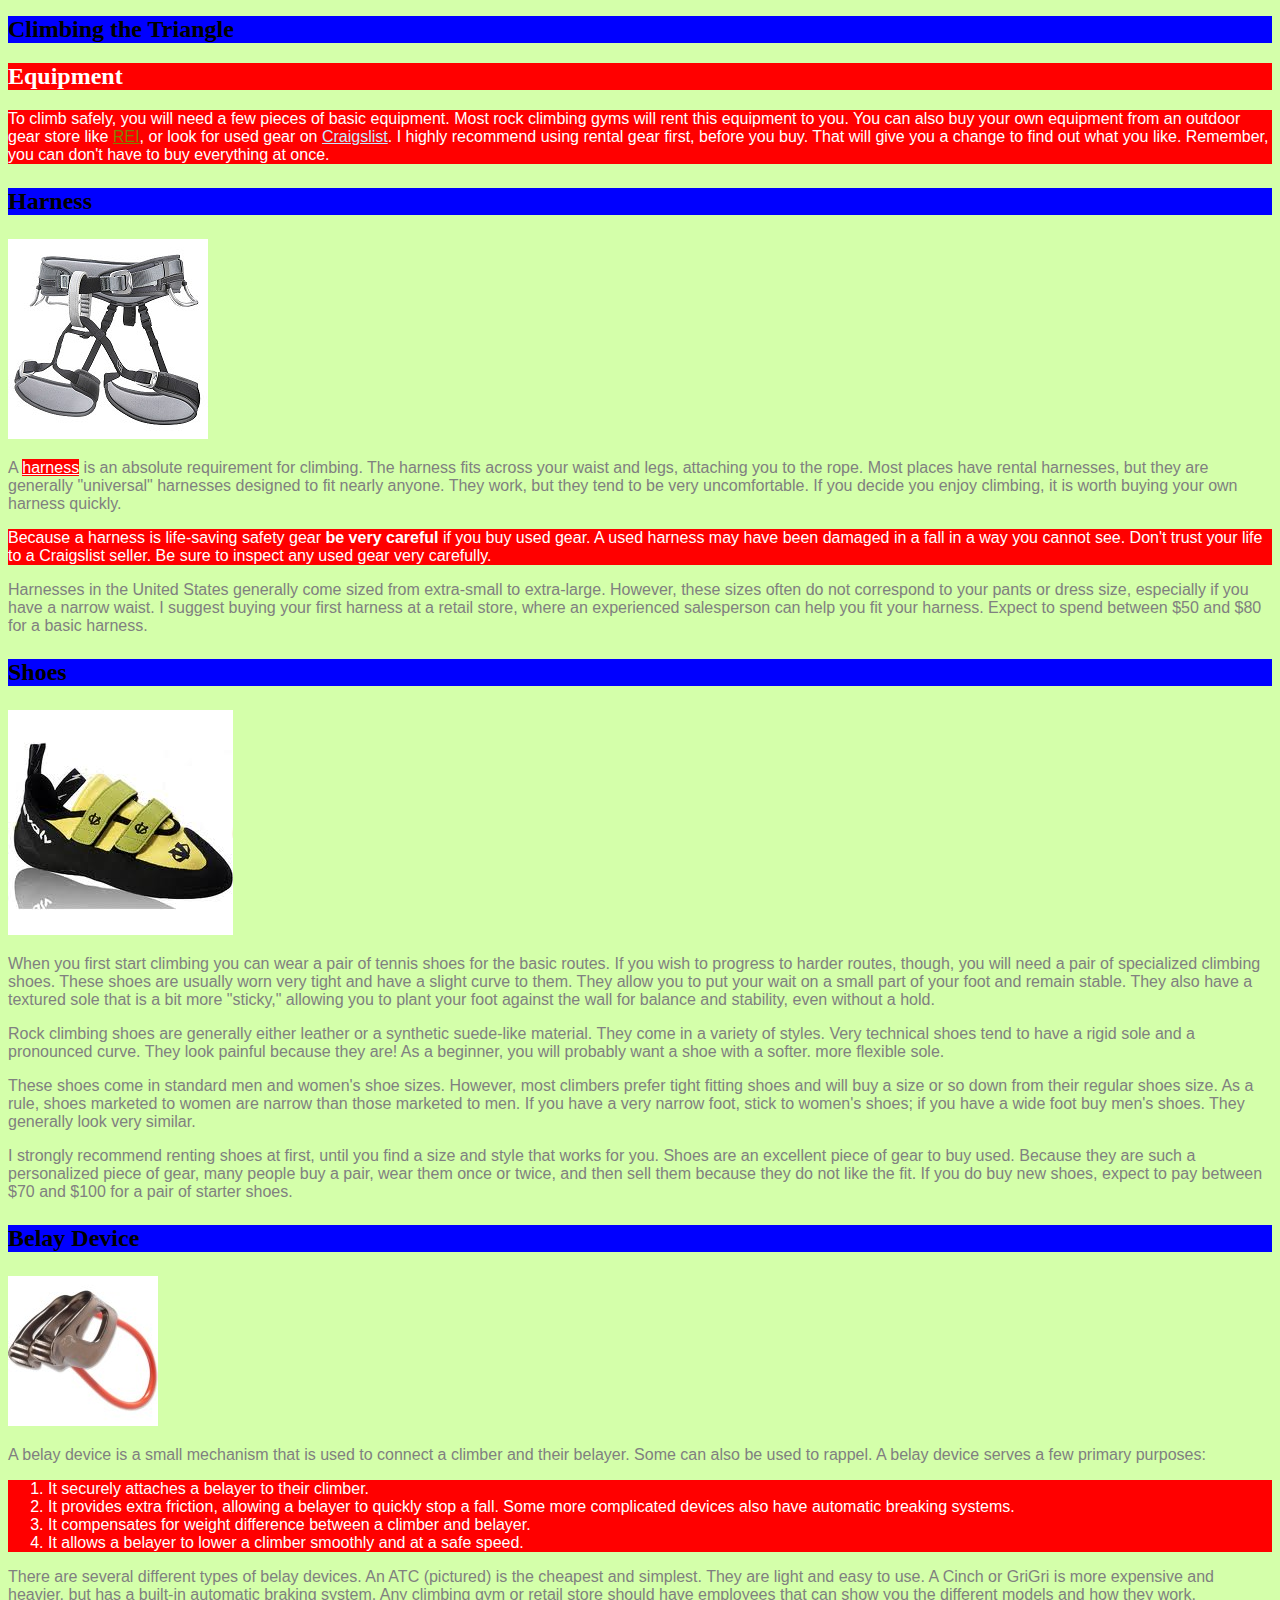
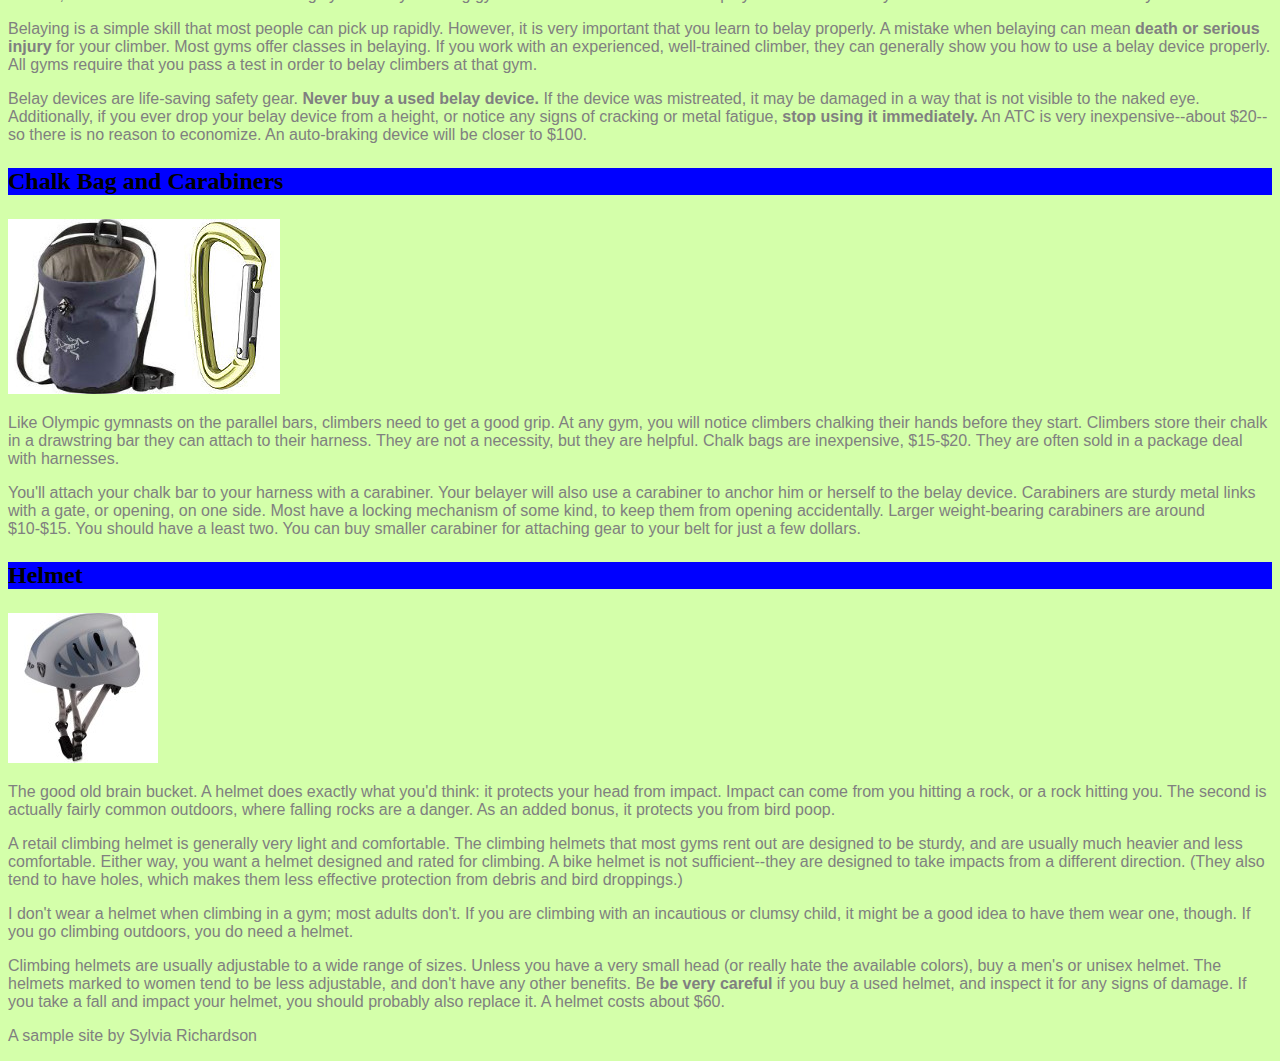
<file: sample-code/class2/index.html>
<!DOCTYPE html>
<html>
<head>
	<title>Climbing the Triangle</title>
	<link rel="stylesheet" type="text/css" href="style.css">
</head>
<body>
	<h1>Climbing the Triangle</h1>
	<h2 id="equip"  class="warning">Equipment</h2>
	<p class="warning">To climb safely, you will need a few pieces of basic equipment. Most rock climbing gyms will rent this equipment to you. You can also buy your own equipment from an outdoor gear store like <a href="http://www.rei.com" style="color: olive;">REI</a>, or look for used gear on <a href="http://raleigh.craigslist.org/">Craigslist</a>. I highly recommend using rental gear first, before you buy. That will give you a change to find out what you like. Remember, you can don't have to buy everything at once.</p>
		
	<h3>Harness</h3>
	<img src="img/emptyharness.jpg" alt="A rock climbing harness"  class="warning"/>
	<p>A <a href="http://google.com" class="warning">harness</a> is an absolute requirement for climbing. The harness fits across your waist and legs, attaching you to the rope. Most places have rental harnesses, but they are generally "universal" harnesses designed to fit nearly anyone. They work, but they tend to be very uncomfortable. If you decide you enjoy climbing, it is worth buying your own harness quickly.</p>
	<p class="warning">Because a harness is life-saving safety gear <strong>be very careful</strong> if you buy used gear. A used harness may have been damaged in a fall in a way you cannot see. Don't trust your life to a Craigslist seller. Be sure to inspect any used gear very carefully.</p>
	<p>Harnesses in the United States generally come sized from extra-small to extra-large. However, these sizes often do not correspond to your pants or dress size, especially if you have a narrow waist. I suggest buying your first harness at a retail store, where an experienced salesperson can help you fit your harness. Expect to spend between $50 and $80 for a basic harness.</p>
		
	<h3>Shoes</h3>
	<img src="img/shoes.jpg" alt="A rock climbing shoe" />
	<p>When you first start climbing you can wear a pair of tennis shoes for the basic routes. If you wish to progress to harder routes, though, you will need a pair of specialized climbing shoes. These shoes are usually worn very tight and have a slight curve to them. They allow you to put your wait on a small part of your foot and remain stable. They also have a textured sole that is a bit more "sticky," allowing you to plant your foot against the wall for balance and stability, even without a hold.</p>
	<p>Rock climbing shoes are generally either leather or a synthetic suede-like material. They come in a variety of styles. Very technical shoes tend to have a rigid sole and a pronounced curve. They look painful because they are! As a beginner, you will probably want a shoe with a softer. more flexible sole.</p>
	<p>These shoes come in standard men and women's shoe sizes. However, most climbers prefer tight fitting shoes and will buy a size or so down from their regular shoes size. As a rule, shoes marketed to women are narrow than those marketed to men. If you have a very narrow foot, stick to women's shoes; if you have a wide foot buy men's shoes. They generally look very similar.</p>
	<p>I strongly recommend renting shoes at first, until you find a size and style that works for you. Shoes are an excellent piece of gear to buy used. Because they are such a personalized piece of gear, many people buy a pair, wear them once or twice, and then sell them because they do not like the fit. If you do buy new shoes, expect to pay between $70 and $100 for a pair of starter shoes.</p>
		
	<h3>Belay Device</h3>
	<img src="img/atc-xp.jpg" alt="An ATC-style belay device" />
	<p>A belay device is a small mechanism that is used to connect a climber and their belayer. Some can also be used to rappel. A belay device serves a few primary purposes:
	<ol class="warning">
		<li>It securely attaches a belayer to their climber.</li>
		<li>It provides extra friction, allowing a belayer to quickly stop a fall. Some more complicated devices also have automatic breaking systems.</li>
		<li>It compensates for weight difference between a climber and belayer.</li>
		<li>It allows a belayer to lower a climber smoothly and at a safe speed.</li>
	</ol>
	<p>There are several different types of belay devices. An ATC (pictured) is the cheapest and simplest. They are light and easy to use. A Cinch or GriGri is more expensive and heavier, but has a built-in automatic braking system. Any climbing gym or retail store should have employees that can show you the different models and how they work.</p>
	<p>Belaying is a simple skill that most people can pick up rapidly. However, it is very important that you learn to belay properly. A mistake when belaying can mean <strong>death or serious injury</strong> for your climber. Most gyms offer classes in belaying. If you work with an experienced, well-trained climber, they can generally show you how to use a belay device properly. All gyms require that you pass a test in order to belay climbers at that gym.</p>
	<p>Belay devices are life-saving safety gear. <strong>Never buy a used belay device.</strong> If the device was mistreated, it may be damaged in a way that is not visible to the naked eye. Additionally, if you ever drop your belay device from a height, or notice any signs of cracking or metal fatigue, <strong>stop using it immediately.</strong> An ATC is very inexpensive--about $20--so there is no reason to economize. An auto-braking device will be closer to $100.</p>
		
	<h3>Chalk Bag and Carabiners</h3>
	<img src="img/chalk-carabiner.jpg" alt="A chalk bag and a carabiner" />		
	<p>Like Olympic gymnasts on the parallel bars, climbers need to get a good grip. At any gym, you will notice climbers chalking their hands before they start. Climbers store their chalk in a drawstring bar they can attach to their harness. They are not a necessity, but they are helpful. Chalk bags are inexpensive, $15-$20. They are often sold in a package deal with harnesses.</p>
	<p>You'll attach your chalk bar to your harness with a carabiner. Your belayer will also use a carabiner to anchor him or herself to the belay device. Carabiners are sturdy metal links with a gate, or opening, on one side. Most have a locking mechanism of some kind, to keep them from opening accidentally. Larger weight-bearing carabiners are around $10-$15. You should have a least two. You can buy smaller carabiner for attaching gear to your belt for just a few dollars.</p>
				
	<h3>Helmet</h3>
	<img src="img/helmet.jpg" alt="A climbing helmet" />		
	<p>The good old brain bucket. A helmet does exactly what you'd think: it protects your head from impact. Impact can come from you hitting a rock, or a rock hitting you. The second is actually fairly common outdoors, where falling rocks are a danger. As an added bonus, it protects you from bird poop.</p>
	<p>A retail climbing helmet is generally very light and comfortable. The climbing helmets that most gyms rent out are designed to be sturdy, and are usually much heavier and less comfortable. Either way, you want a helmet designed and rated for climbing. A bike helmet is not sufficient--they are designed to take impacts from a different direction. (They also tend to have holes, which makes them less effective protection from debris and bird droppings.)</p>
	<p>I don't wear a helmet when climbing in a gym; most adults don't. If you are climbing with an incautious or clumsy child, it might be a good idea to have them wear one, though. If you go climbing outdoors, you do need a helmet.</p>
	<p>Climbing helmets are usually adjustable to a wide range of sizes. Unless you have a very small head (or really hate the available colors), buy a men's or unisex helmet. The helmets marked to women tend to be less adjustable, and don't have any other benefits. Be <strong>be very careful</strong> if you buy a used helmet, and inspect it for any signs of damage. If you take a fall and impact your helmet, you should probably also replace it. A helmet costs about $60.</p>
	<p>A sample site by Sylvia Richardson</p>
</body>
</html>
</file>
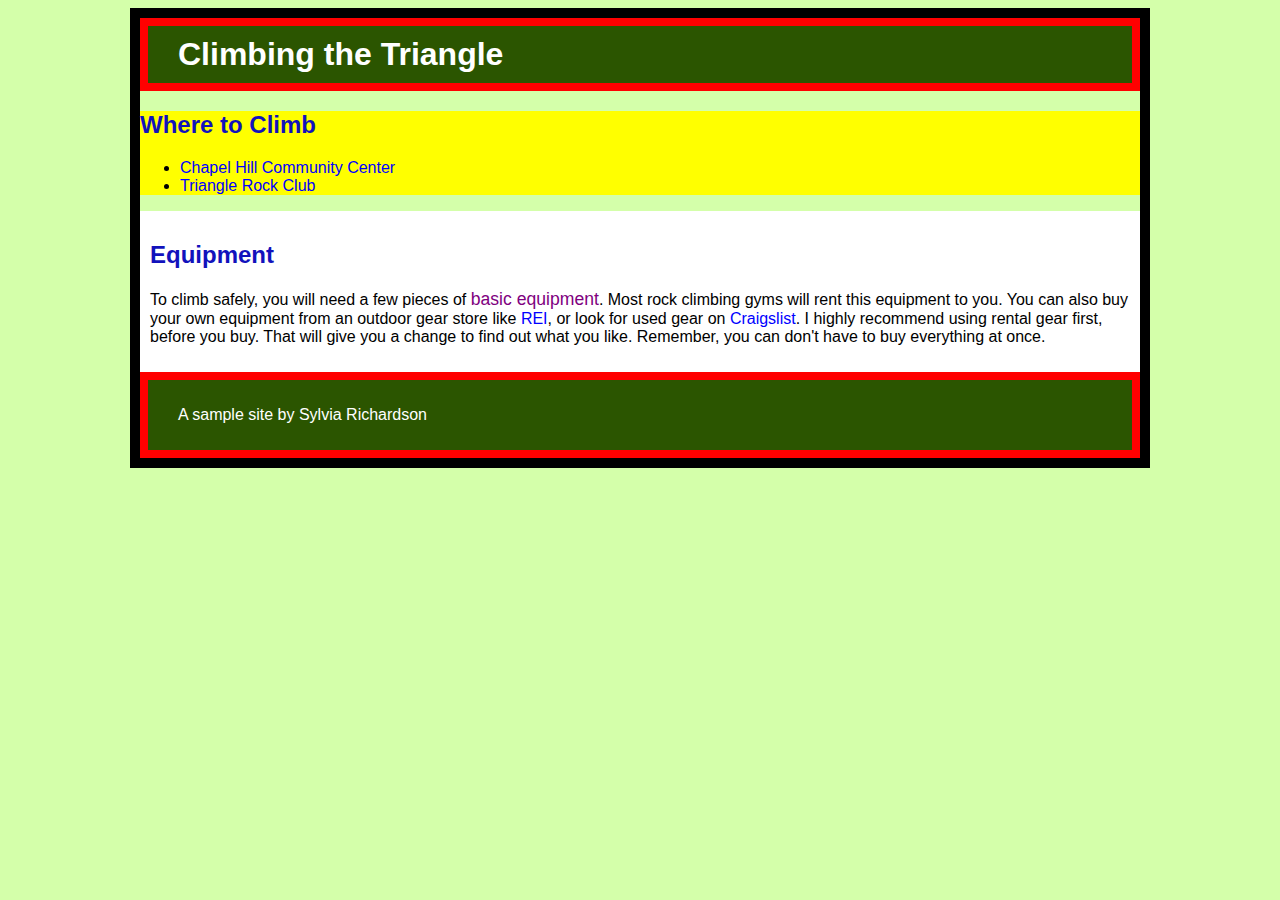
<file: sample-code/class3/index.html>
<!DOCTYPE html>
<html>
<head>
	<title>Climbing the Triangle</title>
	<link rel="stylesheet" type="text/css" href="style.css">
</head>
<body>
<div id="wrapper">
	<div id="header">
		<h1 id="pagetitle">Climbing the Triangle</h1>
	</div>
	<div id="sidebar">
		<h2>Where to Climb</h2>
		<ul>
			<li><a href="http://www.townofchapelhill.org/index.aspx?page=813">Chapel Hill Community Center</a></li>
			<li><a href="http://www.trianglerockclub.com/">Triangle Rock Club</a></li>
		</ul>
	</div>
	<div id="content">
		<h2 id="equip" class="awesome">Equipment</h2>
		<p class="awesome">To climb safely, you will need a few pieces of <span class="purple">basic equipment</span>. Most rock climbing gyms will rent this equipment to you. You can also buy your own equipment from an outdoor gear store like <a href="http://www.rei.com">REI</a>, or look for used gear on <a href="http://raleigh.craigslist.org/">Craigslist</a>. I highly recommend using rental gear first, before you buy. That will give you a change to find out what you like. Remember, you can don't have to buy everything at once.</p>
	</div>
	<div id="footer">
		<p>A sample site by Sylvia Richardson</p>
	</div>
</div>
</body>
</html>
</file>
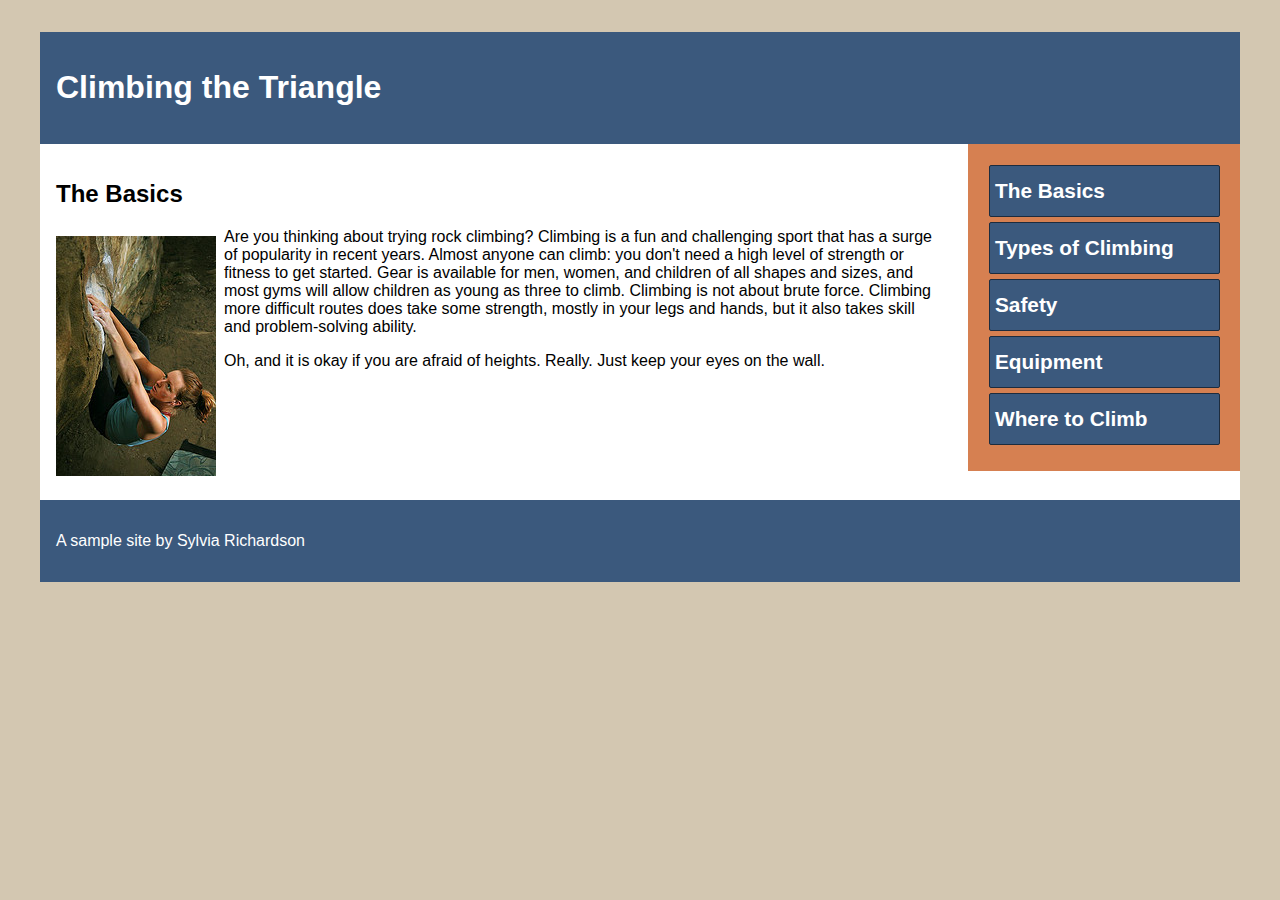
<file: sample-code/class4/index.html>
<!DOCTYPE html>
<html>
<head>
	<meta charset="UTF-8">
	<title>Climbing the Triangle</title>
	<link rel="stylesheet" type="text/css" href="style.css">
</head>
<body>
<div id="wrapper">
	<div id="header">
		<h1>Climbing the Triangle</h1>
	</div>
	<div id="sidebar">
		<ul>
			<li><a href="index.html">The Basics</a></li>
			<li><a href="types.html">Types of Climbing</a></li>
			<li><a href="safety.html">Safety</a></li>
			<li><a href="equipment.html">Equipment</a></li>
			<li><a href="where.html">Where to Climb</a></li>
		</ul>
	</div>
	<div id="main">
		<h2 id="basics">The Basics</h2>
		<img class="alignleft" src="img/climbing-woman.jpg" alt="A woman bouldering" />
		<p>Are you thinking about trying rock climbing? Climbing is a fun and challenging sport that has a surge of popularity in recent years. Almost anyone can climb: you don't need a high level of strength or fitness to get started. Gear is available for men, women, and children of all shapes and sizes, and most gyms will allow children as young as three to climb. Climbing is not about brute force. Climbing more difficult routes does take some strength, mostly in your legs and hands, but it also takes skill and problem-solving ability.</p>		
		<p>Oh, and it is okay if you are afraid of heights. Really. Just keep your eyes on the wall.</p>
	</div>
	
	<div id="footer">
		<p>A sample site by Sylvia Richardson</p>
	</div>
</div>
</body>
</html>
</file>
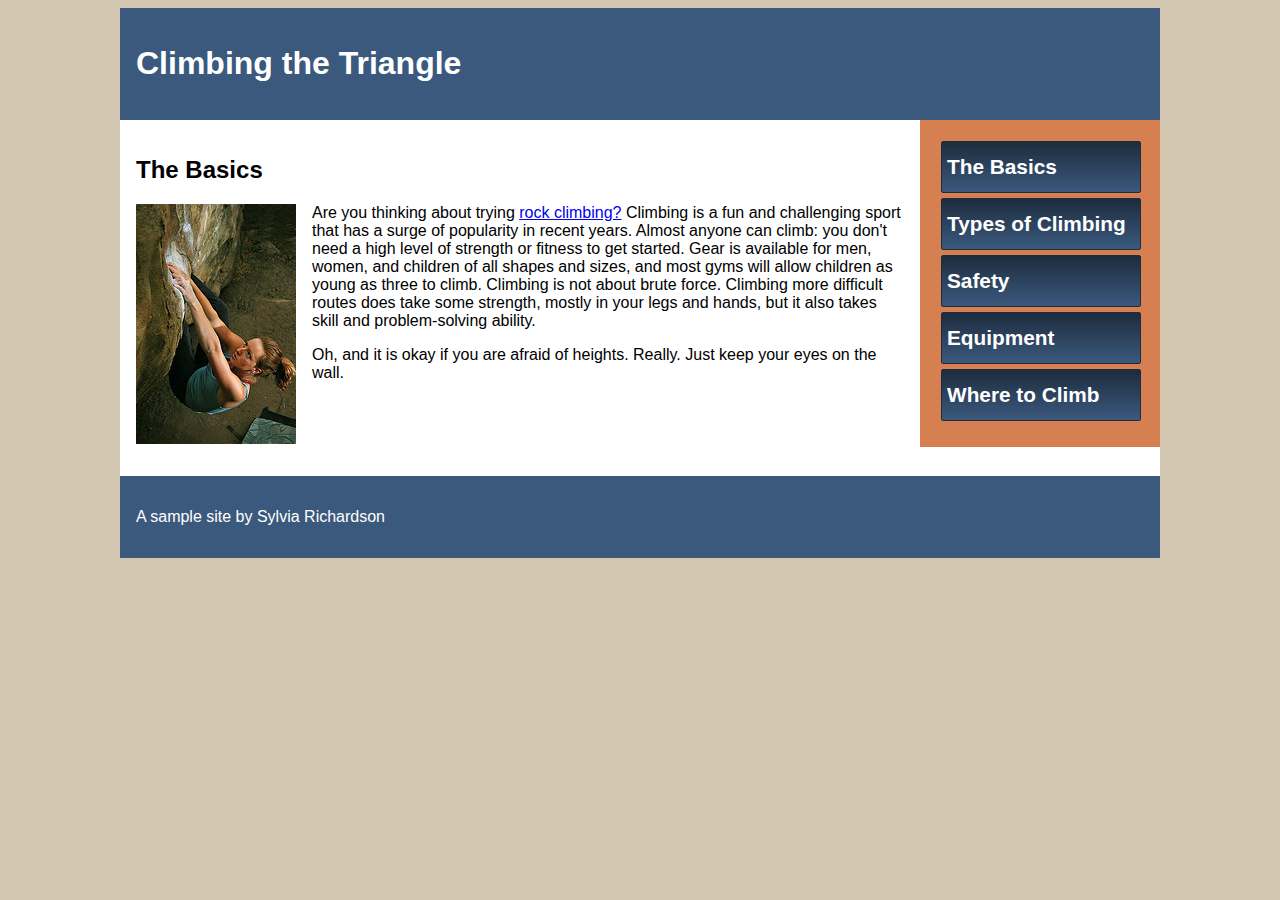
<file: sample-code/final/index.html>
<!DOCTYPE html>
<html>
<head>
	<meta charset="UTF-8">
	<title>Climbing the Triangle</title>
	<link rel="stylesheet" type="text/css" href="css/style.css">
</head>
<body>
<a href="#main" class="visuallyhidden">Skip navigation</a>
<div id="wrapper">
	<div id="header">
		<h1>Climbing the Triangle</h1>
	</div>
	<div id="sidebar">
		<ul>
			<li><a href="index.html">The Basics</a></li>
			<li><a href="types.html">Types of Climbing</a></li>
			<li><a href="safety.html">Safety</a></li>
			<li><a href="equipment.html">Equipment</a></li>
			<li><a href="where.html">Where to Climb</a></li>
		</ul>
	</div>
	<div id="main">
		<h2 id="basics">The Basics</h2>
		<img class="alignleft" src="img/climbing-woman.jpg" alt="A woman bouldering" />
		<p>Are you thinking about trying <a href="https://en.wikipedia.org/wiki/Rock_climbing" target="_blank">rock climbing?</a> Climbing is a fun and challenging sport that has a surge of popularity in recent years. Almost anyone can climb: you don't need a high level of strength or fitness to get started. Gear is available for men, women, and children of all shapes and sizes, and most gyms will allow children as young as three to climb. Climbing is not about brute force. Climbing more difficult routes does take some strength, mostly in your legs and hands, but it also takes skill and problem-solving ability.</p>		
		<p>Oh, and it is okay if you are afraid of heights. Really. Just keep your eyes on the wall.</p>
	</div>

	<div id="footer">
		<p>A sample site by Sylvia Richardson</p>
	</div>
</div>
</body>
</html>
</file>
<file: sample-code/class2/style.css>
/*Overall Design*/

body {
	background-color: #D4FFAA;
	font-family: 'Helvetica','Arial', sans-serif; 
	color: blue;
}

.warning {
	background-color: red; 
	color: white;
}

p {
	color: grey;
}

p.warning a {
	color: #C5E7FD;
}

a {
	color: #047404;
}

a {
	color: yellow;
}

h1, h2, h3 {
	color: black;
	font-family: serif;
	font-size: 150%;
	background-color: blue;
}
</file>
<file: sample-code/class3/style.css>
/*Overall Design*/

body {
	background-color: #D4FFAA;
	font-family: 'Helvetica','Arial', sans-serif;
}

h1 {
	font-size: 2em;
	margin: 0;
	padding: 0;
}

h2, h3 {
	color: #1212BC;
}

a:link {
	color: blue;
	text-decoration: none;
}
a:visited	{
	color: grey;
	text-decoration: none;
}
a:hover, a:focus {
	color: red;
	text-decoration: underline;

} /* mouse over link */
a:active	{color: orange;} /* selected link */

div#header, div#footer{
	background-color: #2B5500;
	color: #fff;

	padding: 10px 30px;
	border: 8px solid red;

}
div#content{
	background-color: #fff;
	padding: 10px;
	/*width: 60%;*/
}
div#sidebar{	
	background-color: yellow;
	/*float: right;
    width: 35%;*/
}

.center{
	margin: auto;
}

.purple{
	color: purple;
	font-size: 110%;
}

div#wrapper{
	border: 10px solid black;
	width: 1000px;
	margin: auto;

}
</file>
<file: sample-code/class4/style.css>
/*
--------------------------------------
Table of contents
1. Overall Design/layout
2. Sidebar Styles
3. Text and image alignment classes
--------------------------------------
*/


/*Overall Design*/

body{
	background-color: #D3C7B1;
	font-family: Sans-Serif;	
}

#wrapper{
	width: 75em;
	margin: 2em auto;
	background-color: #fff;	
}

#header{
	background-color: #3B597D;
	margin: 0;
	padding: 1em;
	color: #fff;
}

#main{
	background-color: #fff;
	padding: 1em;
	width: 74%;
	float: left;
}

#sidebar{
	background-color: #D68051;
	padding: 1em;
	width: 20%;
	float: right;
}

#footer{
	background-color: #3B597D;
	margin: 0;
	padding: 1em;
	color: #fff;
	clear: both;
}

div#picbox{
	border: 1px solid black;
	position: relative;
}

p.caption{
	position: absolute;
	top: 100px;	
	background-color: white;
}

/*Sidebar links*/

#sidebar ul{
	list-style-type: none;
	margin: 0;
	padding: 5px;
}

#sidebar ul li {
	display: inline-block;
	width: 95%;
	height: 40px;	
	line-height: 40px;
	font-size: 130%;
	padding: 5px;
	margin-bottom: 5px;
	background: #3B597D;
	border: 1px solid #1d2c3e;
	border-radius: 2px;
	font-weight: bold;
}

#sidebar ul li a{
	text-decoration: none;
	color: #ffffff;
}

p{
	text-align: left;
}

/*Alignment classes*/

.alignright{
	float: right;
	padding: 1em 0 1em 1em;
}
.alignleft{
	float: left;
	padding: .5em .5em .5em 0;
}
.aligncenter{
	display: block;
	margin: 0 auto;
}
</file>
<file: sample-code/final/css/style.css>
/*
--------------------------------------
Table of contents
1. Overall Design/layout
2. Sidebar Styles
3. Text and image alignment classes
--------------------------------------
*/


/*Overall Design*/

body{
	background-color: #D3C7B1;
	font-family: Sans-Serif;
}

#wrapper{
	width: 65em;
	margin: 0 auto;
	background-color: #fff;
}

#header{
	background-color: #3B597D;
	margin: 0;
	padding: 1em;
	color: #fff;
}

#main{
	background-color: #fff;
	padding: 1em;
	width: 48em;
	float: left;
}

#sidebar{
	background-color: #D68051;
	padding: 1em;
	width: 13em;
	float: right;
}

#footer{
	background-color: #3B597D;
	margin: 0;
	padding: 1em;
	color: #fff;
	clear: both;
}

/*Sidebar links*/

#sidebar ul{
	list-style-type: none;
	margin: 0;
	padding: 5px;
}

#sidebar ul li {
	display: inline-block;
	width: 95%;
	height: 40px;
	line-height: 40px;
	font-size: 130%;
	padding: 5px;
	margin-bottom: 5px;
	background: #3B597D;
	background: -webkit-gradient(linear, 0 0, 0 bottom, from(#1d2c3e), to(#3B597D));
	background: -webkit-linear-gradient(#1d2c3e, #3B597D);
	background: -moz-linear-gradient(#1d2c3e, #3B597D);
	background: -ms-linear-gradient(#1d2c3e, #3B597D);
	background: -o-linear-gradient(#1d2c3e, #3B597D);
	background: linear-gradient(#1d2c3e, #3B597D);
	border: 1px solid #1d2c3e;
	border-radius: 2px;
	font-weight: bold;
}

#sidebar ul li a{
	text-decoration: none;
	color: #ffffff;
}


/*Alignment classes*/

.alignright{
	float: right;
	padding: 0 0 1em 1em;
}
.alignleft{
	float: left;
	padding: 0 1em 1em 0;
}
.aligninline{
	display: block;
	padding: .5em 0 2em 0;
}
.textright{
	text-align: right;
}
.textcenter{
	text-align: center;
}

/*Accessibility*/

/*
 * Hide from both screenreaders and browsers: h5bp.com/u
 */

.hidden {
    display: none !important;
    visibility: hidden;
}

/*
 * Hide only visually, but have it available for screenreaders: h5bp.com/v
 */

.visuallyhidden {
    border: 0;
    clip: rect(0 0 0 0);
    height: 1px;
    margin: -1px;
    overflow: hidden;
    padding: 0;
    position: absolute;
    width: 1px;
}

/*
 * Extends the .visuallyhidden class to allow the element to be focusable
 * when navigated to via the keyboard: h5bp.com/p
 */

.visuallyhidden.focusable:active,
.visuallyhidden.focusable:focus {
    clip: auto;
    height: auto;
    margin: 0;
    overflow: visible;
    position: static;
    width: auto;
}

/*
 * Hide visually and from screenreaders, but maintain layout
 */

.invisible {
    visibility: hidden;
}
</file>
